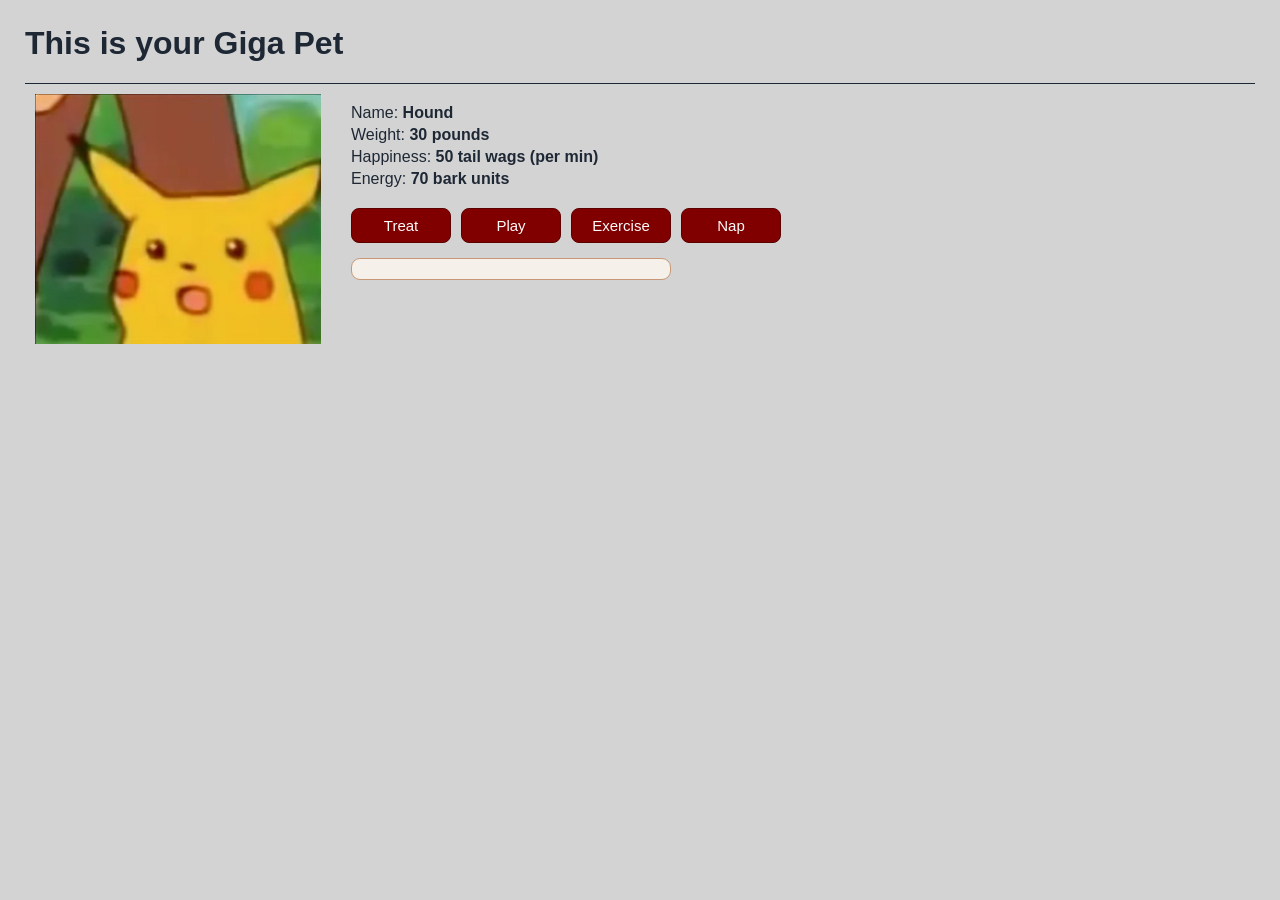
<file: index.html>
<!DOCTYPE html>
<html>
  <head>
    <title>Your Giga Pet</title>
    <meta name="description" content="A simple Giga Pet game">
    <link id="favicon" rel="icon" href="https://glitch.com/edit/favicon-app.ico" type="image/x-icon">
    <meta charset="utf-8">
    <meta http-equiv="X-UA-Compatible" content="IE=edge">
    <meta name="viewport" content="width=device-width, initial-scale=1">
    <link rel="stylesheet" href="style.css">

    <!-- Load jQuery before our own script so $ is defined when script.js runs -->
    <script src="https://code.jquery.com/jquery-2.2.1.min.js"
            integrity="sha256-gvQgAFzTH6trSrAWoH1iPo9Xc96QxSZ3feW6kem+O00="
            crossorigin="anonymous"></script>
    <script src="script.js" defer></script>
  </head>
  <body>
    <header>
      <h1>This is your Giga Pet</h1>
    </header>

    <main>
      <section class="pet-image-container">
        <!-- Pet image swapped in for the assignment -->
        <img class="pet-image" src="images/Surprised_Pikachu.jpg" alt="A cartoon hound puppy">
      </section>

      <section class="dashboard">
        <div>Name: <strong><span class="name"></span></strong></div>
        <div>Weight: <strong><span class="weight"></span> pounds</strong></div>
        <div>Happiness: <strong><span class="happiness"></span> tail wags (per min)</strong></div>
        <!-- New stat that pairs with the new Nap button -->
        <div>Energy: <strong><span class="energy"></span> bark units</strong></div>

        <div class="button-container">
          <button class="treat-button">Treat</button>
          <button class="play-button">Play</button>
          <button class="exercise-button">Exercise</button>
          <!-- New action button -->
          <button class="nap-button">Nap</button>
        </div>

        <!-- Bubble where the pet's comment fades in/out after each click -->
        <div class="pet-comment"></div>
      </section>
    </main>
  </body>
</html>
</file>
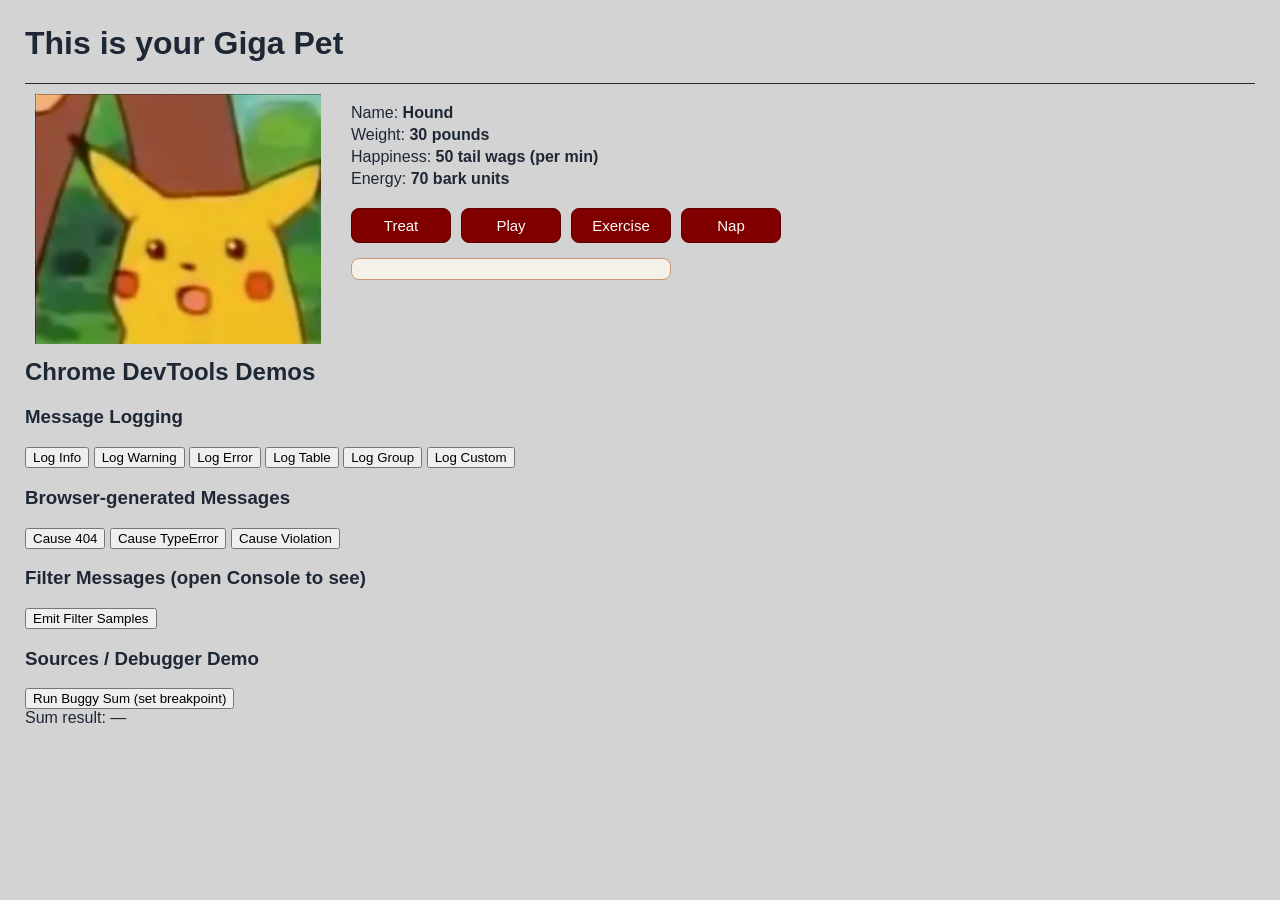
<file: homework10/index.html>
<!DOCTYPE html>
<html>
  <head>
    <title>Your Giga Pet</title>
    <meta name="description" content="A simple Giga Pet game">
    <link id="favicon" rel="icon" href="https://glitch.com/edit/favicon-app.ico" type="image/x-icon">
    <meta charset="utf-8">
    <meta http-equiv="X-UA-Compatible" content="IE=edge">
    <meta name="viewport" content="width=device-width, initial-scale=1">
    <link rel="stylesheet" href="style.css">

    <!-- Load jQuery before our own script so $ is defined when script.js runs -->
    <script src="https://code.jquery.com/jquery-2.2.1.min.js"
            integrity="sha256-gvQgAFzTH6trSrAWoH1iPo9Xc96QxSZ3feW6kem+O00="
            crossorigin="anonymous"></script>
    <script src="script.js" defer></script>
  </head>
  <body>
    <header>
      <h1>This is your Giga Pet</h1>
    </header>

    <main>
      <section class="pet-image-container">
        <!-- Pet image swapped in for the assignment -->
        <img class="pet-image" src="images/Surprised_Pikachu.jpg" alt="A cartoon hound puppy">
      </section>

      <section class="dashboard">
        <div>Name: <strong><span class="name"></span></strong></div>
        <div>Weight: <strong><span class="weight"></span> pounds</strong></div>
        <div>Happiness: <strong><span class="happiness"></span> tail wags (per min)</strong></div>
        <!-- New stat that pairs with the new Nap button -->
        <div>Energy: <strong><span class="energy"></span> bark units</strong></div>

        <div class="button-container">
          <button class="treat-button">Treat</button>
          <button class="play-button">Play</button>
          <button class="exercise-button">Exercise</button>
          <!-- New action button -->
          <button class="nap-button">Nap</button>
        </div>

        <!-- Bubble where the pet's comment fades in/out after each click -->
        <div class="pet-comment"></div>
      </section>

      <section class="devtools-demo">
        <h2>Chrome DevTools Demos</h2>

        <h3>Message Logging</h3>
        <button id="log-info">Log Info</button>
        <button id="log-warning">Log Warning</button>
        <button id="log-error">Log Error</button>
        <button id="log-table">Log Table</button>
        <button id="log-group">Log Group</button>
        <button id="log-custom">Log Custom</button>

        <h3>Browser-generated Messages</h3>
        <button id="cause-404">Cause 404</button>
        <button id="cause-typeerror">Cause TypeError</button>
        <button id="cause-violation">Cause Violation</button>

        <h3>Filter Messages (open Console to see)</h3>
        <button id="filter-demo">Emit Filter Samples</button>

        <h3>Sources / Debugger Demo</h3>
        <button id="buggy-sum">Run Buggy Sum (set breakpoint)</button>
        <div>Sum result: <span id="sum-result">&mdash;</span></div>
      </section>
    </main>
  </body>
</html>
</file>
<file: style.css>
/* ---- Color palette ----------------------------------
   Dark navy   #1e2835   text, headers, buttons
   Slate       #404853   button border
   Off-white   #fafafa   button text
   Warm tan    #c89876   accent (hover, bubble border)
   Cream       #f5f1ea   pet comment bubble background
----------------------------------------------------- */

* {
  box-sizing: border-box;
}

body {
  font-family: helvetica, arial, sans-serif;
  margin: 25px;
  color: #1e2835;
  background-color: #d3d3d3;
}

/* Let main grow with content and clear inner floats */
main {
  display: block;
}
main::after {
  content: "";
  display: block;
  clear: both;
}

header {
  border-bottom: 1px solid #1e2835;
}

h1 {
  font-weight: bold;
  color: #1e2835;
}

.pet-image {
  height: 250px;
}

.pet-image-container {
  float: left;
  padding: 10px;
}

.dashboard {
  float: left;
  padding: 20px;
}

.dashboard div {
  display: block;
  margin-bottom: 4px;
}

.button-container {
  margin-top: 20px;
}

.button-container button {
  width: 100px;
  margin-right: 10px;
  text-align: center;
  display: inline-block;
  float: left;
  font-size: 15px;
  padding: 8px 0;
  background-color: #800000;
  border: 1px solid #5c0000;
  border-radius: 8px;
  color: #fafafa;
  cursor: pointer;
  transition: background-color 0.15s ease;
}

.button-container button:hover {
  background-color: #a52a2a;
  border-color: #5c0000;
}

/* Speech bubble where the pet "talks" — hidden until first click */
.pet-comment {
  clear: both;          /* drop below the floated buttons */
  margin-top: 70px;
  display: none;        /* jQuery .fadeIn() reveals it */
  max-width: 320px;
  padding: 10px 14px;
  background-color: #f5f1ea;
  border: 1px solid #c89876;
  border-radius: 9px;
  font-style: italic;
}
</file>
<file: homework10/style.css>
/* ---- Color palette ----------------------------------
   Dark navy   #1e2835   text, headers, buttons
   Slate       #404853   button border
   Off-white   #fafafa   button text
   Warm tan    #c89876   accent (hover, bubble border)
   Cream       #f5f1ea   pet comment bubble background
----------------------------------------------------- */

* {
  box-sizing: border-box;
}

body {
  font-family: helvetica, arial, sans-serif;
  margin: 25px;
  color: #1e2835;
  background-color: #d3d3d3;
}

/* Let main grow with content and clear inner floats */
main {
  display: block;
}
main::after {
  content: "";
  display: block;
  clear: both;
}

header {
  border-bottom: 1px solid #1e2835;
}

h1 {
  font-weight: bold;
  color: #1e2835;
}

.pet-image {
  height: 250px;
}

.pet-image-container {
  float: left;
  padding: 10px;
}

.dashboard {
  float: left;
  padding: 20px;
}

.dashboard div {
  display: block;
  margin-bottom: 4px;
}

.button-container {
  margin-top: 20px;
}

.button-container button {
  width: 100px;
  margin-right: 10px;
  text-align: center;
  display: inline-block;
  float: left;
  font-size: 15px;
  padding: 8px 0;
  background-color: #800000;
  border: 1px solid #5c0000;
  border-radius: 8px;
  color: #fafafa;
  cursor: pointer;
  transition: background-color 0.15s ease;
}

.button-container button:hover {
  background-color: #a52a2a;
  border-color: #5c0000;
}

.devtools-demo {
  clear: both;
  margin-top: 30px;
}

/* Speech bubble where the pet "talks" — hidden until first click */
.pet-comment {
  clear: both;          /* drop below the floated buttons */
  margin-top: 70px;
  display: none;        /* jQuery .fadeIn() reveals it */
  max-width: 320px;
  padding: 10px 14px;
  background-color: #f5f1ea;
  border: 1px solid #c89876;
  border-radius: 8px;
  font-style: italic;
}
</file>
